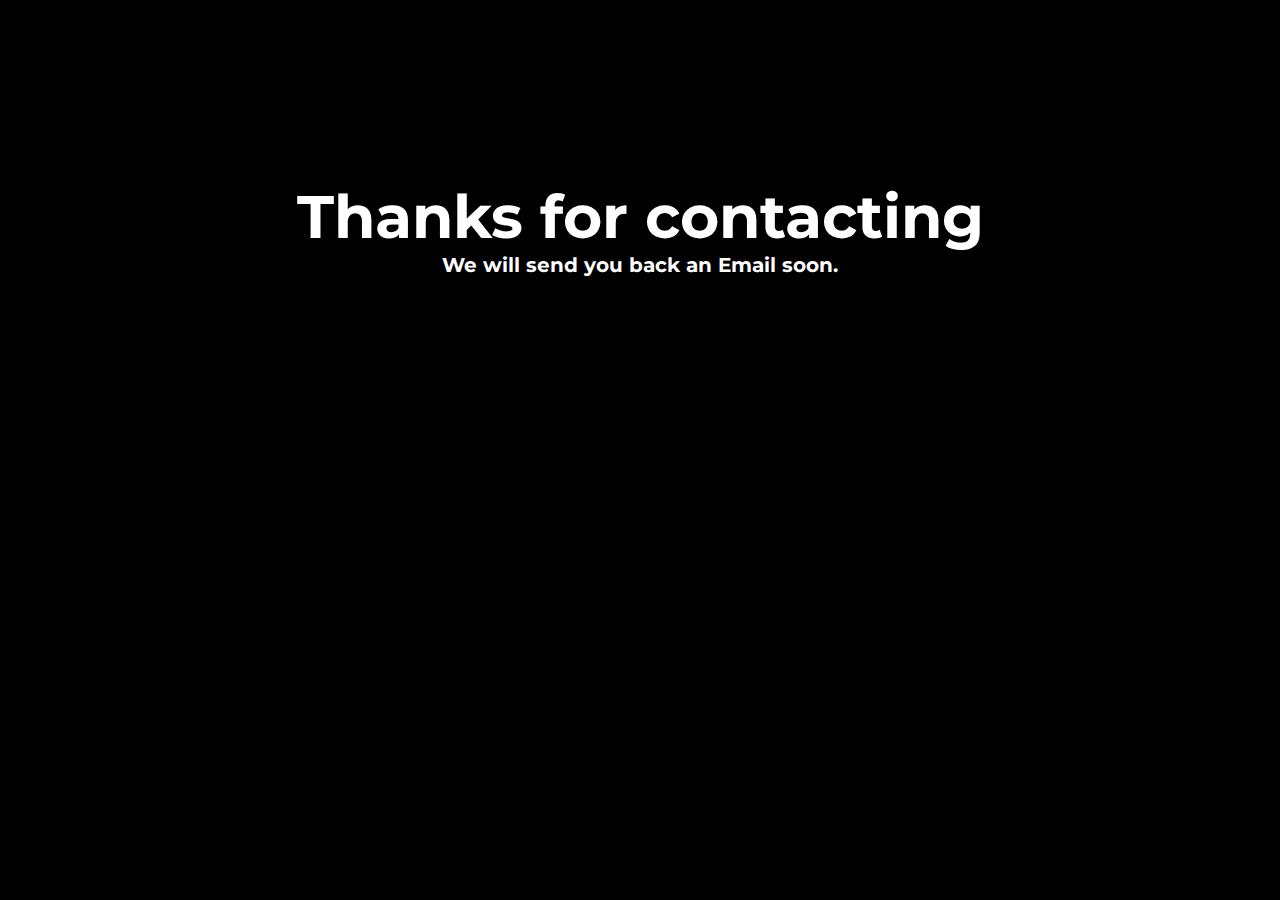
<file: Thank you.html>
<!DOCTYPE html>
<html lang="en">
<head>
    <!-- Meta Data-->
    <meta charset="UTF-8">
    <meta http-equiv="X-UA-Compatible" content="IE=edge">
    <meta name="viewport" content="width=device-width, initial-scale=1.0">
    <meta name="description" content="placeholder">
    <meta name="copyright" name="Abdallah Mohsen">
    <meta name="keywords" content="Video editing, Video editor, Premier editor, Premier pro editor, montage, Abdallah Mohsen, Abdallah">
    <title>Thank You</title>
    
    <!--Links-->
    <link rel="stylesheet" href="https://cdnjs.cloudflare.com/ajax/libs/font-awesome/6.2.1/css/all.min.css" integrity="sha512-MV7K8+y+gLIBoVD59lQIYicR65iaqukzvf/nwasF0nqhPay5w/9lJmVM2hMDcnK1OnMGCdVK+iQrJ7lzPJQd1w==" crossorigin="anonymous" referrerpolicy="no-referrer" />
    <link rel="preconnect" href="https://fonts.googleapis.com">
    <link rel="preconnect" href="https://fonts.gstatic.com" crossorigin>

    <link href="https://fonts.googleapis.com/css2?family=Montserrat:ital,wght@0,100;0,200;0,300;0,400;0,500;0,600;0,700;0,800;0,900;1,100;1,200;1,300;1,400;1,500;1,600;1,700;1,800;1,900&family=Oswald:wght@200;300;400;500;600;700&display=swap" rel="stylesheet">

    <link rel="icon" href="Videos and photos/logo.avif">

    <!-- Styles -->
    <style>
        * {
            margin: 0px;
        }
        body {
            background-color: black;
        }
        .main {
            color: white;
            font-size: 60px;
            font-weight: bold;
            font-family:'Montserrat', sans-serif;
            text-align: center;

            margin: 20vh auto;
            width: 70%;
        }
        .main span {
            display: block;
            font-size: 20px;
        }
    </style>
</head>

<body>
    <div class="main">
        Thanks for contacting
        <span>We will send you back an Email soon.</span>
    </div>
</body>
</html>
</file>
